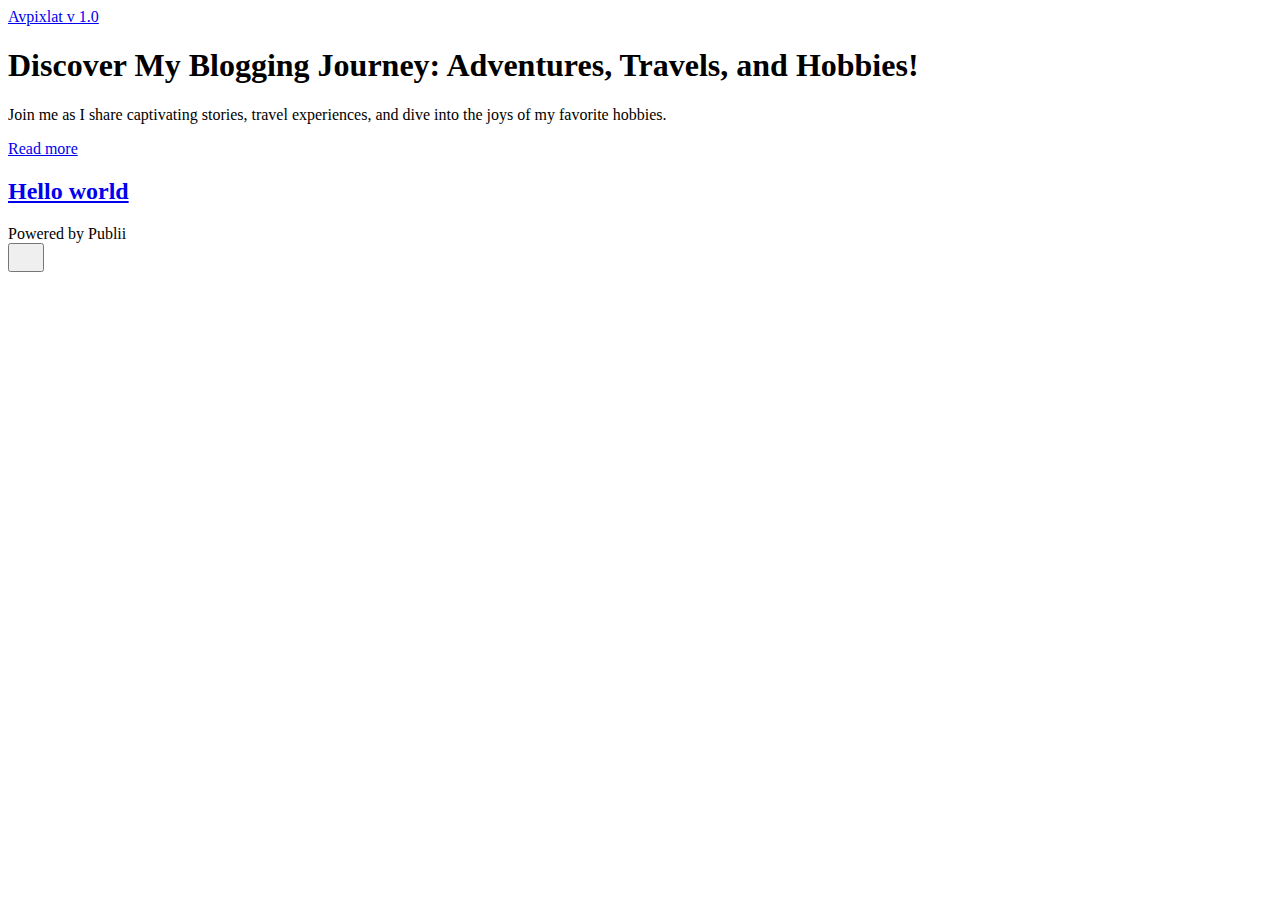
<file: index.html>
<!DOCTYPE html>
<html lang="sv">
    <head>
        <meta charset="utf-8">
        <meta http-equiv="X-UA-Compatible" content="IE=edge">
        <meta name="viewport" content="width=device-width, initial-scale=1">
            <title>Avpixlat v 1.0</title>
        
         
        <meta name="generator" content="Publii Open-Source CMS for Static Site">

        <link rel="canonical" href="https://github.com/krabben77/webbsajten/">
        
        <meta property="og:title" content="Avpixlat v 1.0"><meta property="og:site_name" content="Avpixlat v 1.0"><meta property="og:description" content=""><meta property="og:url" content="https://github.com/krabben77/webbsajten/"><meta property="og:type" content="website">
        
        <link rel="stylesheet" href="https://github.com/krabben77/webbsajten/assets/css/style.css">
        <script type="application/ld+json">{"@context":"http://schema.org","@type":"Organization","name":"Avpixlat v 1.0","url":"https://github.com/krabben77/webbsajten/"}</script>
        <noscript>
            <style>
                img[loading] {
                    opacity: 1;
                }
            </style>
        </noscript>	
        
    </head>
    <body class="home-template">
        <header class="top js-header">
   <a class="logo" href="https://github.com/krabben77/webbsajten/">
         Avpixlat v 1.0
   </a>
</header>
<main>
   <div class="hero hero--noimage">
         <header class="hero__content ">
            <div class="wrapper">
               <h1>Discover My Blogging Journey: Adventures, Travels, and Hobbies!</h1>
<p>Join me as I share captivating stories, travel experiences, and dive into the joys of my favorite hobbies.</p>
<p><a href="#" class="btn">Read more</a></p>
            </div>
         </header>
   </div>
   <div class="wrapper feed">
         <article class="feed__item feed__item--centered">
            <div class="feed__content">
               <header>
                  <h2 class="feed__title">
                     <a href="https://github.com/krabben77/webbsajten/hello-world.html">
                        Hello world
                     </a>
                  </h2>
               </header>               
                  <p></p>
            </div>
         </article>
   </div>
</main>
<footer class="footer ">
    <div class="wrapper">
        
            <div class="footer__copyright">
                Powered by Publii
            </div>

        
            <button id="backToTop" class="footer__bttop" aria-label="Back to top" title="Back to top">
                <svg width="20" height="20">
                    <use xlink:href="https://github.com/krabben77/webbsajten/assets/svg/svg-map.svg#toparrow"/>
                </svg>
            </button>
    </div>
</footer>

<script defer src="https://github.com/krabben77/webbsajten/assets/js/scripts.min.js"></script>

<script>window.publiiThemeMenuConfig={mobileMenuMode:'sidebar',animationSpeed:300,submenuWidth: 'auto',doubleClickTime:500,mobileMenuExpandableSubmenus:false,relatedContainerForOverlayMenuSelector:'.top'};</script>





</body>
</html>
</file>
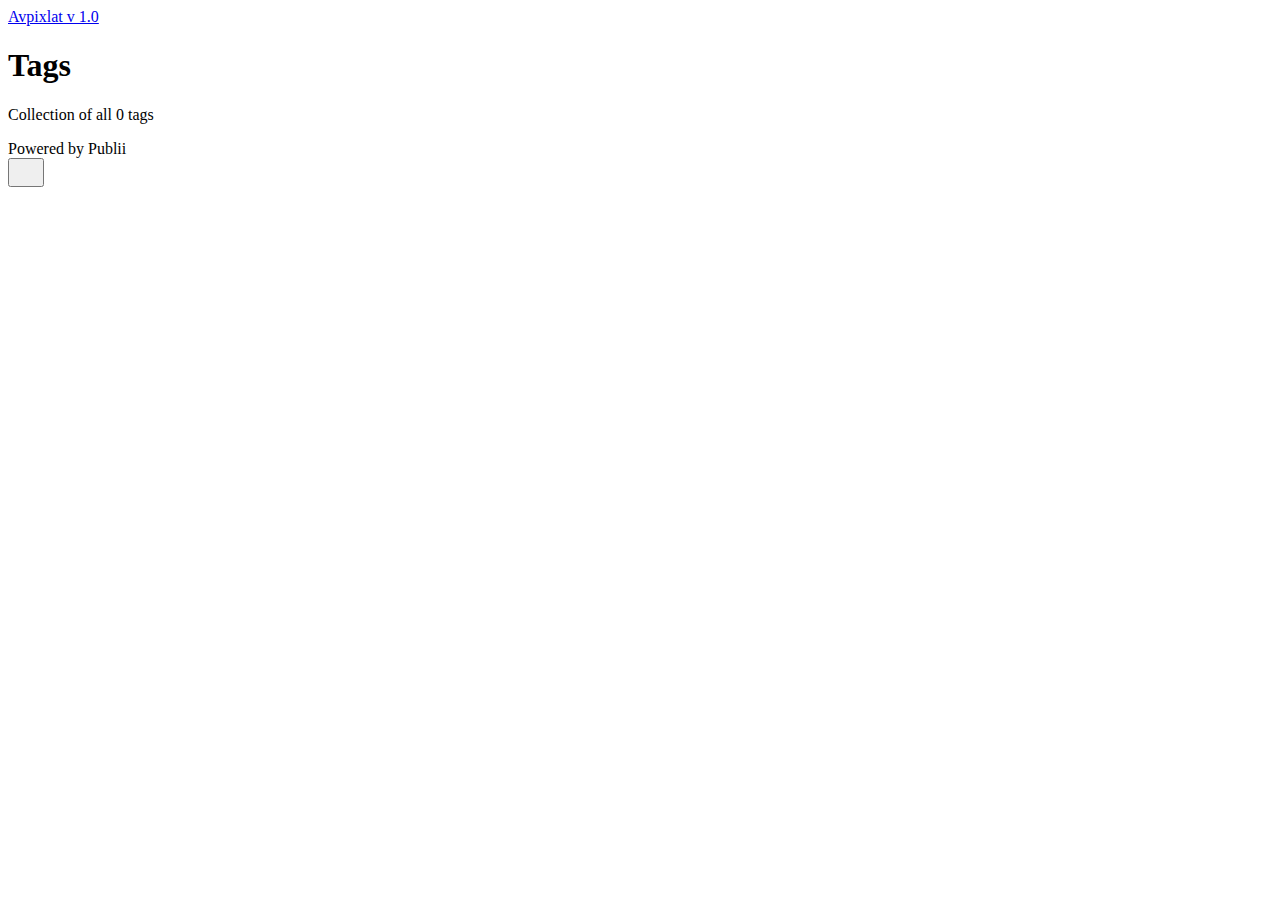
<file: tags/index.html>
<!DOCTYPE html><html lang="en-gb"><head><meta charset="utf-8"><meta http-equiv="X-UA-Compatible" content="IE=edge"><meta name="viewport" content="width=device-width,initial-scale=1"><title>All tags - Avpixlat v 1.0</title><meta name="robots" content="noindex, follow"><meta name="generator" content="Publii Open-Source CMS for Static Site"><link rel="alternate" type="application/atom+xml" href="https://github.com/krabben77/webbsajten/feed.xml"><link rel="alternate" type="application/json" href="https://github.com/krabben77/webbsajten/feed.json"><meta property="og:title" content="Avpixlat v 1.0"><meta property="og:site_name" content="Avpixlat v 1.0"><meta property="og:description" content=""><meta property="og:url" content="https://github.com/krabben77/webbsajten/tags/"><meta property="og:type" content="website"><link rel="stylesheet" href="https://github.com/krabben77/webbsajten/assets/css/style.css?v=b09e72b2ca1a38c969d44da51bb22509"><script type="application/ld+json">{"@context":"http://schema.org","@type":"Organization","name":"Avpixlat v 1.0","url":"https://github.com/krabben77/webbsajten/"}</script><noscript><style>img[loading] {
                    opacity: 1;
                }</style></noscript></head><body class="tags-template"><header class="top js-header"><a class="logo" href="https://github.com/krabben77/webbsajten/">Avpixlat v 1.0</a></header><main class="page page--tags"><div class="hero hero--noimage"><header class="hero__content"><div class="wrapper"><h1>Tags</h1><p class="page__desc">Collection of all 0 tags</p></div></header></div><div class="wrapper"><ul class="feed feed--grid"></ul></div></main><footer class="footer"><div class="wrapper"><div class="footer__copyright">Powered by Publii</div><button id="backToTop" class="footer__bttop" aria-label="Back to top" title="Back to top"><svg width="20" height="20"><use xlink:href="https://github.com/krabben77/webbsajten/assets/svg/svg-map.svg#toparrow"/></svg></button></div></footer><script defer="defer" src="https://github.com/krabben77/webbsajten/assets/js/scripts.min.js?v=700105c316933a8202041b6415abb233"></script><script>window.publiiThemeMenuConfig={mobileMenuMode:'sidebar',animationSpeed:300,submenuWidth: 'auto',doubleClickTime:500,mobileMenuExpandableSubmenus:true,relatedContainerForOverlayMenuSelector:'.top'};</script><script>var images = document.querySelectorAll('img[loading]');
        for (var i = 0; i < images.length; i++) {
            if (images[i].complete) {
                images[i].classList.add('is-loaded');
            } else {
                images[i].addEventListener('load', function () {
                    this.classList.add('is-loaded');
                }, false);
            }
        }</script></body></html>
</file>
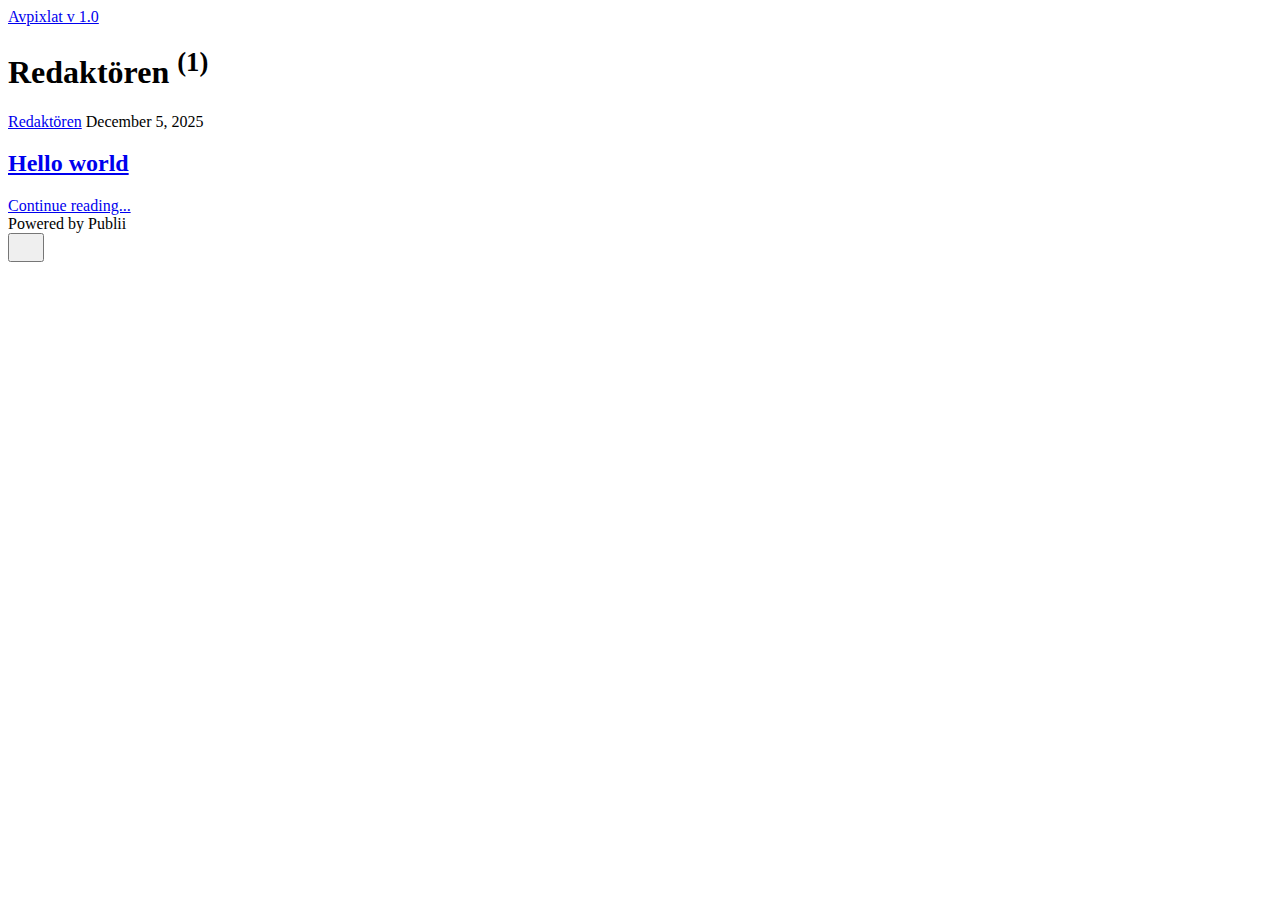
<file: authors/redaktoeren/index.html>
<!DOCTYPE html><html lang="en-gb"><head><meta charset="utf-8"><meta http-equiv="X-UA-Compatible" content="IE=edge"><meta name="viewport" content="width=device-width,initial-scale=1"><title>Author: Redaktören - Avpixlat v 1.0</title><meta name="robots" content="noindex, follow"><meta name="generator" content="Publii Open-Source CMS for Static Site"><link rel="alternate" type="application/atom+xml" href="https://github.com/krabben77/webbsajten/feed.xml"><link rel="alternate" type="application/json" href="https://github.com/krabben77/webbsajten/feed.json"><meta property="og:title" content="Redaktören"><meta property="og:site_name" content="Avpixlat v 1.0"><meta property="og:description" content=""><meta property="og:url" content="https://github.com/krabben77/webbsajten/authors/redaktoeren/"><meta property="og:type" content="website"><link rel="stylesheet" href="https://github.com/krabben77/webbsajten/assets/css/style.css?v=b09e72b2ca1a38c969d44da51bb22509"><script type="application/ld+json">{"@context":"http://schema.org","@type":"Organization","name":"Avpixlat v 1.0","url":"https://github.com/krabben77/webbsajten/"}</script><noscript><style>img[loading] {
                    opacity: 1;
                }</style></noscript></head><body class="author-template"><header class="top js-header"><a class="logo" href="https://github.com/krabben77/webbsajten/">Avpixlat v 1.0</a></header><main class="page page--author"><div class="hero hero--noimage"><header class="hero__content"><div class="wrapper page--author__wrapper"><div><h1>Redaktören <sup>(1)</sup></h1></div></div></header></div><div class="wrapper feed"><article class="feed__item feed__item--centered"><div class="feed__content"><header><div class="feed__meta"><a href="https://github.com/krabben77/webbsajten/authors/redaktoeren/" class="feed__author">Redaktören</a> <time datetime="2025-12-05T05:11" class="feed__date">December 5, 2025</time></div><h2 class="feed__title"><a href="https://github.com/krabben77/webbsajten/hello-world.html">Hello world</a></h2></header><p></p><a href="https://github.com/krabben77/webbsajten/hello-world.html" class="readmore feed__readmore">Continue reading...</a></div></article></div></main><footer class="footer"><div class="wrapper"><div class="footer__copyright">Powered by Publii</div><button id="backToTop" class="footer__bttop" aria-label="Back to top" title="Back to top"><svg width="20" height="20"><use xlink:href="https://github.com/krabben77/webbsajten/assets/svg/svg-map.svg#toparrow"/></svg></button></div></footer><script defer="defer" src="https://github.com/krabben77/webbsajten/assets/js/scripts.min.js?v=700105c316933a8202041b6415abb233"></script><script>window.publiiThemeMenuConfig={mobileMenuMode:'sidebar',animationSpeed:300,submenuWidth: 'auto',doubleClickTime:500,mobileMenuExpandableSubmenus:true,relatedContainerForOverlayMenuSelector:'.top'};</script><script>var images = document.querySelectorAll('img[loading]');
        for (var i = 0; i < images.length; i++) {
            if (images[i].complete) {
                images[i].classList.add('is-loaded');
            } else {
                images[i].addEventListener('load', function () {
                    this.classList.add('is-loaded');
                }, false);
            }
        }</script></body></html>
</file>
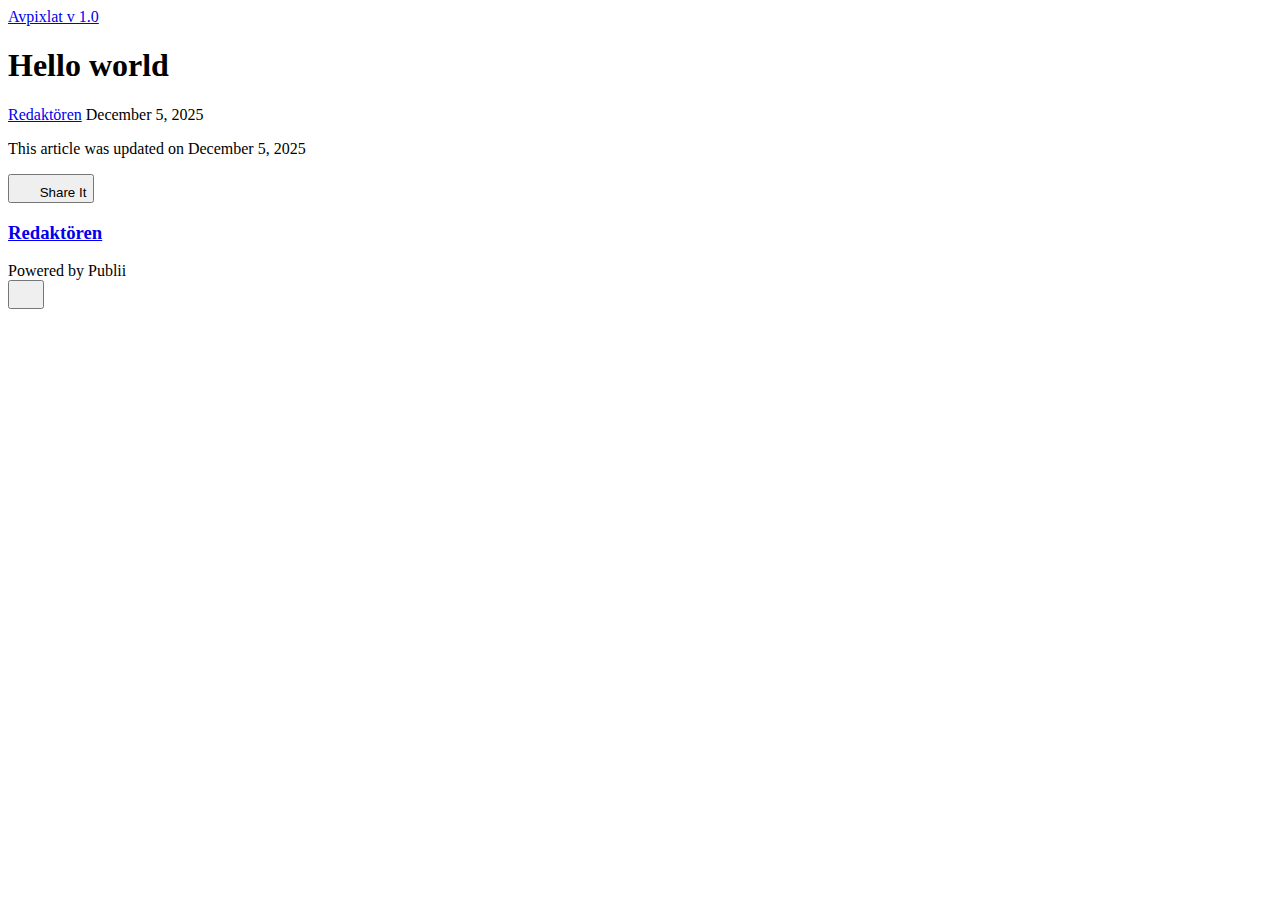
<file: hello-world.html>
<!DOCTYPE html><html lang="en-gb"><head><meta charset="utf-8"><meta http-equiv="X-UA-Compatible" content="IE=edge"><meta name="viewport" content="width=device-width,initial-scale=1"><title>Hello world - Avpixlat v 1.0</title><meta name="generator" content="Publii Open-Source CMS for Static Site"><link rel="canonical" href="https://github.com/krabben77/webbsajten/hello-world.html"><link rel="alternate" type="application/atom+xml" href="https://github.com/krabben77/webbsajten/feed.xml"><link rel="alternate" type="application/json" href="https://github.com/krabben77/webbsajten/feed.json"><meta property="og:title" content="Hello world"><meta property="og:site_name" content="Avpixlat v 1.0"><meta property="og:description" content=""><meta property="og:url" content="https://github.com/krabben77/webbsajten/hello-world.html"><meta property="og:type" content="article"><link rel="stylesheet" href="https://github.com/krabben77/webbsajten/assets/css/style.css?v=b09e72b2ca1a38c969d44da51bb22509"><script type="application/ld+json">{"@context":"http://schema.org","@type":"Article","mainEntityOfPage":{"@type":"WebPage","@id":"https://github.com/krabben77/webbsajten/hello-world.html"},"headline":"Hello world","datePublished":"2025-12-05T05:11+01:00","dateModified":"2025-12-05T07:12+01:00","description":"","author":{"@type":"Person","name":"Redaktören","url":"https://github.com/krabben77/webbsajten/authors/redaktoeren/"},"publisher":{"@type":"Organization","name":"Redaktören"}}</script><noscript><style>img[loading] {
                    opacity: 1;
                }</style></noscript></head><body class="post-template"><header class="top js-header"><a class="logo" href="https://github.com/krabben77/webbsajten/">Avpixlat v 1.0</a></header><main class="post"><article class="content"><div class="hero hero--noimage"><header class="hero__content"><div class="wrapper"><h1>Hello world</h1><div class="feed__meta content__meta"><a href="https://github.com/krabben77/webbsajten/authors/redaktoeren/" class="feed__author">Redaktören</a> <time datetime="2025-12-05T05:11" class="feed__date">December 5, 2025</time></div></div></header></div><div class="entry-wrapper content__entry"></div><footer class="content__footer"><div class="entry-wrapper"><p class="content__updated">This article was updated on December 5, 2025</p><div class="content__actions"><div class="content__share"><button class="btn--icon content__share-button js-content__share-button"><svg width="20" height="20" aria-hidden="true"><use xlink:href="https://github.com/krabben77/webbsajten/assets/svg/svg-map.svg#share"></use></svg> <span>Share It</span></button><div class="content__share-popup js-content__share-popup"></div></div></div><div class="content__bio bio"><div><h3 class="h4 bio__name"><a href="https://github.com/krabben77/webbsajten/authors/redaktoeren/" rel="author">Redaktören</a></h3></div></div></div></footer></article></main><footer class="footer footer--glued"><div class="wrapper"><div class="footer__copyright">Powered by Publii</div><button id="backToTop" class="footer__bttop" aria-label="Back to top" title="Back to top"><svg width="20" height="20"><use xlink:href="https://github.com/krabben77/webbsajten/assets/svg/svg-map.svg#toparrow"/></svg></button></div></footer><script defer="defer" src="https://github.com/krabben77/webbsajten/assets/js/scripts.min.js?v=700105c316933a8202041b6415abb233"></script><script>window.publiiThemeMenuConfig={mobileMenuMode:'sidebar',animationSpeed:300,submenuWidth: 'auto',doubleClickTime:500,mobileMenuExpandableSubmenus:true,relatedContainerForOverlayMenuSelector:'.top'};</script><script>var images = document.querySelectorAll('img[loading]');
        for (var i = 0; i < images.length; i++) {
            if (images[i].complete) {
                images[i].classList.add('is-loaded');
            } else {
                images[i].addEventListener('load', function () {
                    this.classList.add('is-loaded');
                }, false);
            }
        }</script></body></html>
</file>
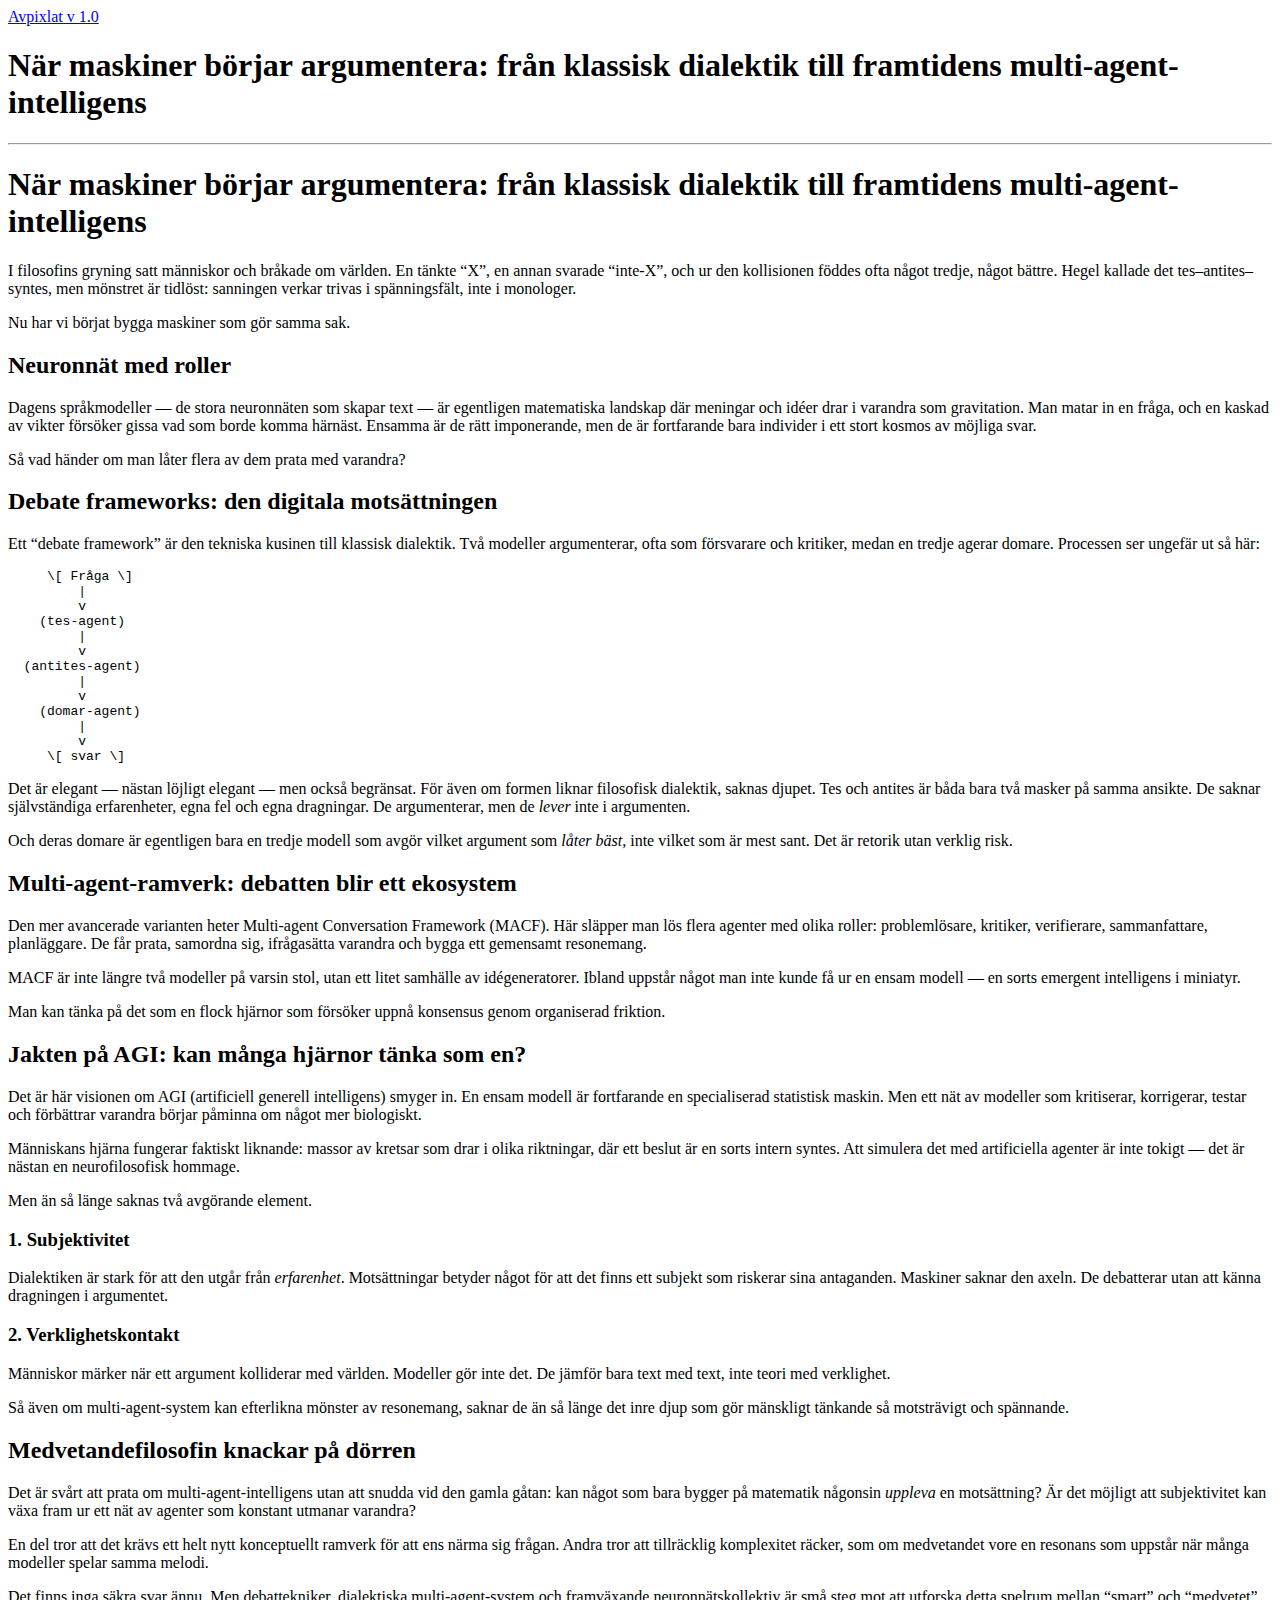
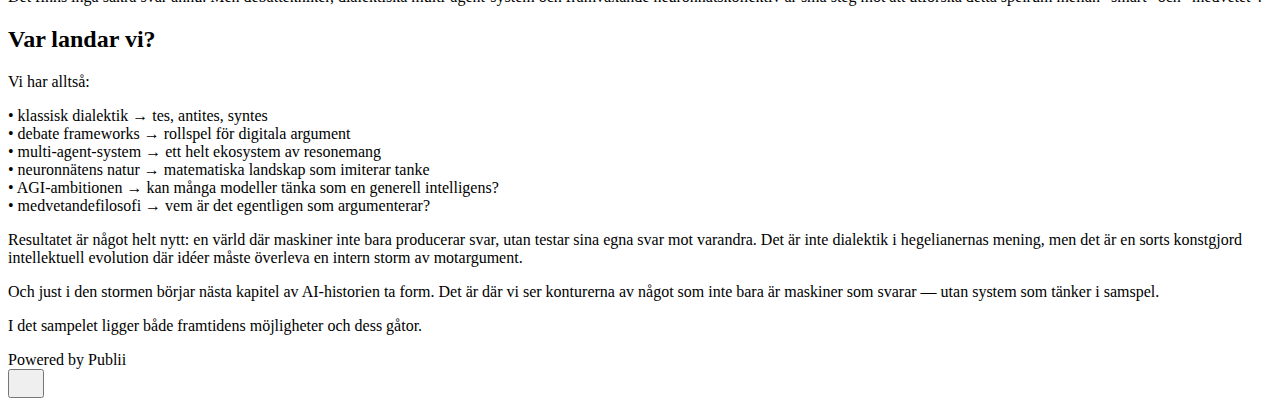
<file: naer-maskiner-boerjar-argumentera-fran-klassisk-dialektik-till-framtidens-multi-agent-intelligens.html>
<!DOCTYPE html>
<html lang="sv">
    <head>
        <meta charset="utf-8">
        <meta http-equiv="X-UA-Compatible" content="IE=edge">
        <meta name="viewport" content="width=device-width, initial-scale=1">
            <title>När maskiner börjar argumentera: från klassisk dialektik till framtidens multi-agent-intelligens - Avpixlat v 1.0 </title>
        <meta name="description" content="När maskiner börjar argumentera: från klassisk dialektik till framtidens multi-agent-intelligens I filosofins gryning satt människor och bråkade om världen. En tänkte “X”, en annan svarade “inte-X”, och ur den kollisionen föddes ofta något tredje, något bättre. Hegel kallade det tes–antites–syntes, men mönstret är tidlöst: sanningen&hellip;">
         
        <meta name="generator" content="Publii Open-Source CMS for Static Site">

        <link rel="canonical" href="https://github.com/krabben77/webbsajten/naer-maskiner-boerjar-argumentera-fran-klassisk-dialektik-till-framtidens-multi-agent-intelligens.html">
        
        <meta property="og:title" content="När maskiner börjar argumentera: från klassisk dialektik till framtidens multi-agent-intelligens"><meta property="og:site_name" content="Avpixlat v 1.0"><meta property="og:description" content="När maskiner börjar argumentera: från klassisk dialektik till framtidens multi-agent-intelligens I filosofins gryning satt människor och bråkade om världen. En tänkte “X”, en annan svarade “inte-X”, och ur den kollisionen föddes ofta något tredje, något bättre. Hegel kallade det tes–antites–syntes, men mönstret är tidlöst: sanningen&hellip;"><meta property="og:url" content="https://github.com/krabben77/webbsajten/naer-maskiner-boerjar-argumentera-fran-klassisk-dialektik-till-framtidens-multi-agent-intelligens.html"><meta property="og:type" content="article">
        
        <link rel="stylesheet" href="https://github.com/krabben77/webbsajten/assets/css/style.css">
        <script type="application/ld+json">{"@context":"http://schema.org","@type":"Article","mainEntityOfPage":{"@type":"WebPage","@id":"https://github.com/krabben77/webbsajten/naer-maskiner-boerjar-argumentera-fran-klassisk-dialektik-till-framtidens-multi-agent-intelligens.html"},"headline":"När maskiner börjar argumentera: från klassisk dialektik till framtidens multi-agent-intelligens","datePublished":"2025-12-09T17:43+01:00","dateModified":"2025-12-09T17:43+01:00","description":"När maskiner börjar argumentera: från klassisk dialektik till framtidens multi-agent-intelligens I filosofins gryning satt människor och bråkade om världen. En tänkte “X”, en annan svarade “inte-X”, och ur den kollisionen föddes ofta något tredje, något bättre. Hegel kallade det tes–antites–syntes, men mönstret är tidlöst: sanningen&hellip;","author":{"@type":"Person","name":"Redaktören","url":"https://github.com/krabben77/webbsajten/authors/redaktoeren/"},"publisher":{"@type":"Organization","name":"Redaktören"}}</script>
        <noscript>
            <style>
                img[loading] {
                    opacity: 1;
                }
            </style>
        </noscript>	
        
    </head>
    <body class="page-template">
        <header class="top js-header">
   <a class="logo" href="https://github.com/krabben77/webbsajten/">
         Avpixlat v 1.0
   </a>
</header>
<main class="page">
      <article class="content">
         <div class="hero hero--noimage">
            <header class="hero__content ">
               <div class="wrapper">
                  <h1>När maskiner börjar argumentera: från klassisk dialektik till framtidens multi-agent-intelligens</h1>
                </div>
            </header>

         </div>

         <div class="entry-wrapper content__entry">           
            <hr>
<h1 id="när-maskiner-börjar-argumentera-från-klassisk-dialektik-till-framtidens-multi-agent-intelligens"><strong>När maskiner börjar argumentera: från klassisk dialektik till framtidens multi-agent-intelligens</strong></h1>
<p>I filosofins gryning satt människor och bråkade om världen. En tänkte “X”, en annan svarade “inte-X”, och ur den kollisionen föddes ofta något tredje, något bättre. Hegel kallade det tes–antites–syntes, men mönstret är tidlöst: sanningen verkar trivas i spänningsfält, inte i monologer.</p><p>Nu har vi börjat bygga maskiner som gör samma sak.</p><h2 id="neuronnät-med-roller"><strong>Neuronnät med roller</strong></h2>
<p>Dagens språkmodeller — de stora neuronnäten som skapar text — är egentligen matematiska landskap där meningar och idéer drar i varandra som gravitation. Man matar in en fråga, och en kaskad av vikter försöker gissa vad som borde komma härnäst. Ensamma är de rätt imponerande, men de är fortfarande bara individer i ett stort kosmos av möjliga svar.</p><p>Så vad händer om man låter flera av dem prata med varandra?</p><h2 id="debate-frameworks-den-digitala-motsättningen"><strong>Debate frameworks: den digitala motsättningen</strong></h2>
<p>Ett “debate framework” är den tekniska kusinen till klassisk dialektik. Två modeller argumenterar, ofta som försvarare och kritiker, medan en tredje agerar domare. Processen ser ungefär ut så här:</p><pre><code>     \[ Fråga \]  
         |  
         v  
    (tes-agent)  
         |  
         v  
  (antites-agent)  
         |  
         v  
    (domar-agent)  
         |  
         v  
     \[ svar \]
</code></pre>
<p>Det är elegant — nästan löjligt elegant — men också begränsat. För även om formen liknar filosofisk dialektik, saknas djupet. Tes och antites är båda bara två masker på samma ansikte. De saknar självständiga erfarenheter, egna fel och egna dragningar. De argumenterar, men de <em>lever</em> inte i argumenten.</p><p>Och deras domare är egentligen bara en tredje modell som avgör vilket argument som <em>låter bäst</em>, inte vilket som är mest sant. Det är retorik utan verklig risk.</p><h2 id="multi-agent-ramverk-debatten-blir-ett-ekosystem"><strong>Multi-agent-ramverk: debatten blir ett ekosystem</strong></h2>
<p>Den mer avancerade varianten heter Multi-agent Conversation Framework (MACF). Här släpper man lös flera agenter med olika roller: problemlösare, kritiker, verifierare, sammanfattare, planläggare. De får prata, samordna sig, ifrågasätta varandra och bygga ett gemensamt resonemang.</p><p>MACF är inte längre två modeller på varsin stol, utan ett litet samhälle av idégeneratorer. Ibland uppstår något man inte kunde få ur en ensam modell — en sorts emergent intelligens i miniatyr.</p><p>Man kan tänka på det som en flock hjärnor som försöker uppnå konsensus genom organiserad friktion.</p><h2 id="jakten-på-agi-kan-många-hjärnor-tänka-som-en"><strong>Jakten på AGI: kan många hjärnor tänka som en?</strong></h2>
<p>Det är här visionen om AGI (artificiell generell intelligens) smyger in. En ensam modell är fortfarande en specialiserad statistisk maskin. Men ett nät av modeller som kritiserar, korrigerar, testar och förbättrar varandra börjar påminna om något mer biologiskt.</p><p>Människans hjärna fungerar faktiskt liknande: massor av kretsar som drar i olika riktningar, där ett beslut är en sorts intern syntes. Att simulera det med artificiella agenter är inte tokigt — det är nästan en neurofilosofisk hommage.</p><p>Men än så länge saknas två avgörande element.</p><h3 id="1-subjektivitet"><strong>1. Subjektivitet</strong></h3>
<p>Dialektiken är stark för att den utgår från <em>erfarenhet</em>. Motsättningar betyder något för att det finns ett subjekt som riskerar sina antaganden. Maskiner saknar den axeln. De debatterar utan att känna dragningen i argumentet.</p><h3 id="2-verklighetskontakt"><strong>2. Verklighetskontakt</strong></h3>
<p>Människor märker när ett argument kolliderar med världen. Modeller gör inte det. De jämför bara text med text, inte teori med verklighet.</p><p>Så även om multi-agent-system kan efterlikna mönster av resonemang, saknar de än så länge det inre djup som gör mänskligt tänkande så motsträvigt och spännande.</p><h2 id="medvetandefilosofin-knackar-på-dörren"><strong>Medvetandefilosofin knackar på dörren</strong></h2>
<p>Det är svårt att prata om multi-agent-intelligens utan att snudda vid den gamla gåtan: kan något som bara bygger på matematik någonsin <em>uppleva</em> en motsättning? Är det möjligt att subjektivitet kan växa fram ur ett nät av agenter som konstant utmanar varandra?</p><p>En del tror att det krävs ett helt nytt konceptuellt ramverk för att ens närma sig frågan. Andra tror att tillräcklig komplexitet räcker, som om medvetandet vore en resonans som uppstår när många modeller spelar samma melodi.</p><p>Det finns inga säkra svar ännu. Men debattekniker, dialektiska multi-agent-system och framväxande neuronnätskollektiv är små steg mot att utforska detta spelrum mellan “smart” och “medvetet”.</p><h2 id="var-landar-vi"><strong>Var landar vi?</strong></h2>
<p>Vi har alltså:</p><p>• klassisk dialektik → tes, antites, syntes<br> • debate frameworks → rollspel för digitala argument<br> • multi-agent-system → ett helt ekosystem av resonemang<br> • neuronnätens natur → matematiska landskap som imiterar tanke<br> • AGI-ambitionen → kan många modeller tänka som en generell intelligens?<br> • medvetandefilosofi → vem är det egentligen som argumenterar?</p><p>Resultatet är något helt nytt: en värld där maskiner inte bara producerar svar, utan testar sina egna svar mot varandra. Det är inte dialektik i hegelianernas mening, men det är en sorts konstgjord intellektuell evolution där idéer måste överleva en intern storm av motargument.</p><p>Och just i den stormen börjar nästa kapitel av AI-historien ta form. Det är där vi ser konturerna av något som inte bara är maskiner som svarar — utan system som tänker i samspel.</p><p>I det sampelet ligger både framtidens möjligheter och dess gåtor.</p>            
         </div>

      </article>




</main>
<footer class="footer ">
    <div class="wrapper">
        
            <div class="footer__copyright">
                Powered by Publii
            </div>

        
            <button id="backToTop" class="footer__bttop" aria-label="Back to top" title="Back to top">
                <svg width="20" height="20">
                    <use xlink:href="https://github.com/krabben77/webbsajten/assets/svg/svg-map.svg#toparrow"/>
                </svg>
            </button>
    </div>
</footer>

<script defer src="https://github.com/krabben77/webbsajten/assets/js/scripts.min.js"></script>

<script>window.publiiThemeMenuConfig={mobileMenuMode:'sidebar',animationSpeed:300,submenuWidth: 'auto',doubleClickTime:500,mobileMenuExpandableSubmenus:false,relatedContainerForOverlayMenuSelector:'.top'};</script>





</body>
</html>
</file>
